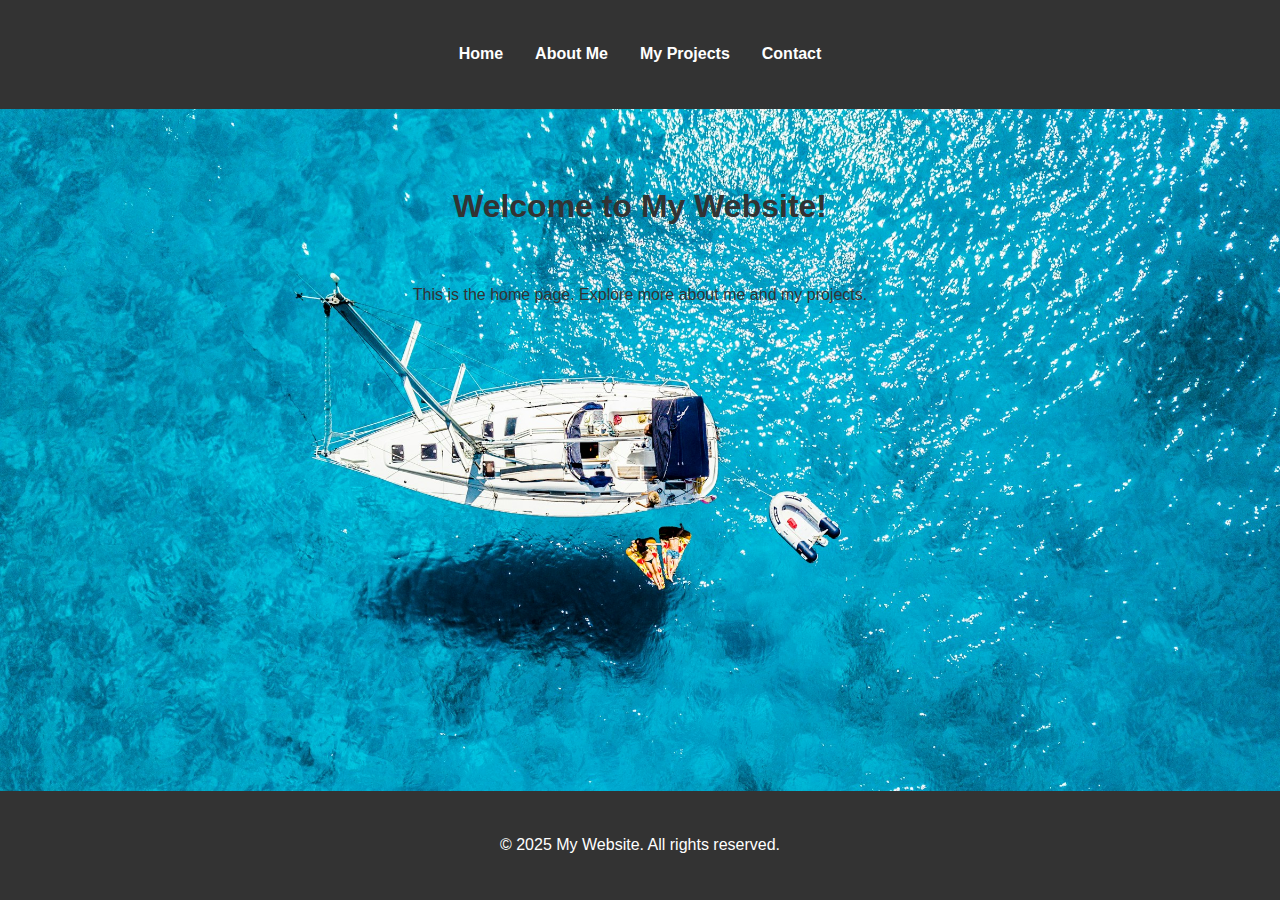
<file: index.html>
<!DOCTYPE html>
<html lang="en">
<head>
    <meta charset="UTF-8">
    <meta name="viewport" content="width=device-width, initial-scale=1.0">
    <title>Home - My Website</title>
    <link rel="stylesheet" href="style.css">
    

</head>

<body class="Home-page">
    
    <header>
        <nav>
            <ul>
                
                <li><a href="index.html">Home</a></li>
                <li><a href="about.html">About Me</a></li>
                <li><a href="MyProjects.html">My Projects</a></li>
                <li><a href="contact.html">Contact</a></li>
            </ul>
        </nav>
    </header>
    <main>
        <h1>Welcome to My Website!</h1>
        <p>This is the home page. Explore more about me and my projects.</p>
    </main>
    <footer>
        <p>&copy; 2025 My Website. All rights reserved.</p>
    </footer>
</body>
</html>
</file>
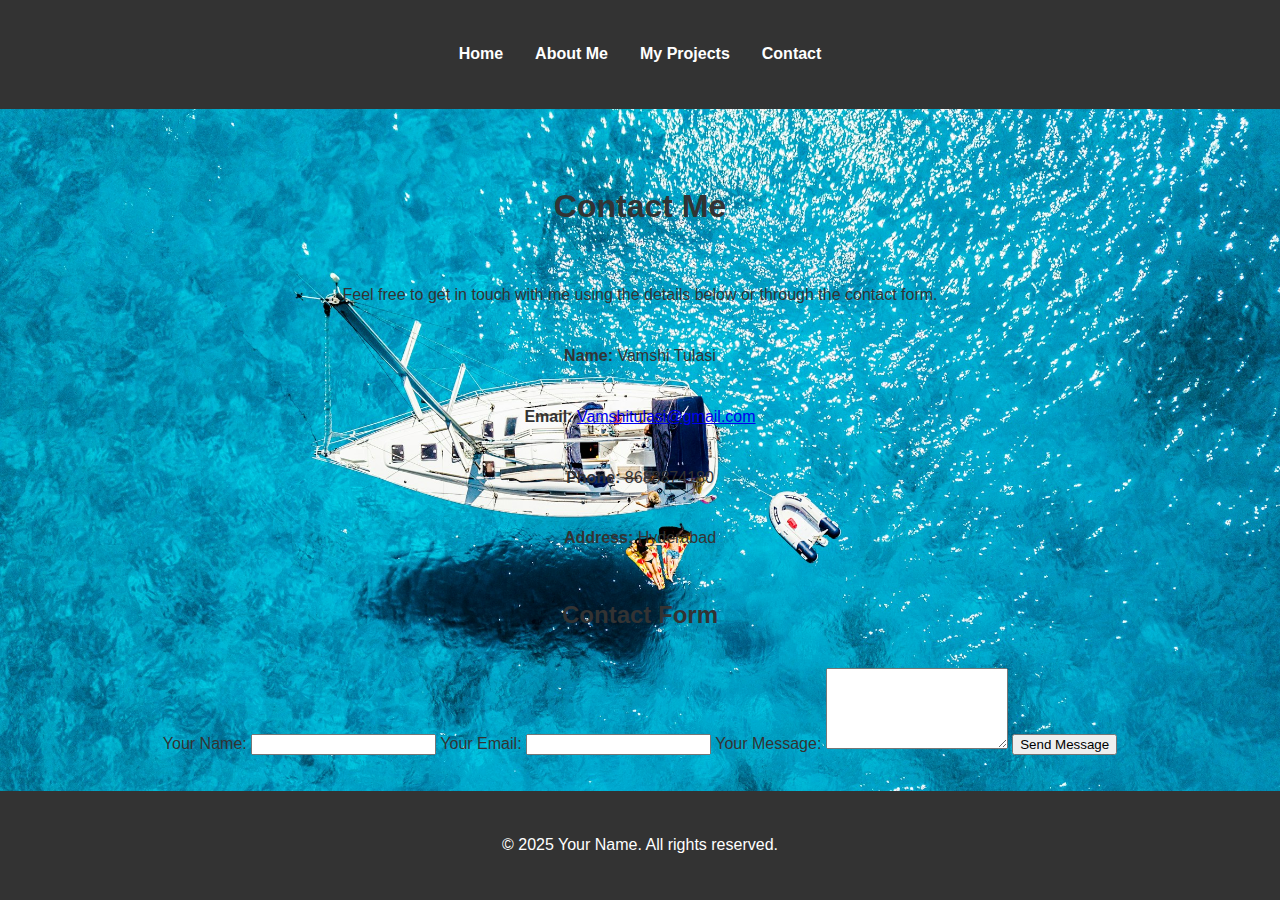
<file: contact.html>
<!DOCTYPE html>
<html lang="en">
<head>
  <meta charset="UTF-8">
  <meta name="viewport" content="width=device-width, initial-scale=1.0">
  <title>Contact Me</title>
  <link rel="stylesheet" href="style.css">
</head>
<body>
  <header>
    <nav>
        <ul>
            
            <li><a href="index.html">Home</a></li>
            <li><a href="about.html">About Me</a></li>
            <li><a href="MyProjects.html">My Projects</a></li>
            <li><a href="contact.html">Contact</a></li>
        </ul>
    </nav>
  </header>

  <main>
    <section class="contact-info">
      <h1>Contact Me</h1>
      <p>Feel free to get in touch with me using the details below or through the contact form.</p>
      
      <div class="details">
        <p><strong>Name:</strong> Vamshi Tulasi</p>
        <p><strong>Email:</strong> <a href="https://mail.google.com">Vamshitulasi@gmail.com</a></p>
        <p><strong>Phone:</strong> 8688874180</p>
        <p><strong>Address:</strong> Hyderabad</p>
      </div>
    </section>

    <section class="contact-form">
      <h2>Contact Form</h2>
      <form action="submit_form.php" method="post">
        <label for="name">Your Name:</label>
        <input type="text" id="name" name="name" required>

        <label for="email">Your Email:</label>
        <input type="email" id="email" name="email" required>

        <label for="message">Your Message:</label>
        <textarea id="message" name="message" rows="5" required></textarea>

        <button type="submit">Send Message</button>
      </form>
    </section>
  </main>

  <footer>
    <p>&copy; 2025 Your Name. All rights reserved.</p>
  </footer>
</body>
</html>
</file>
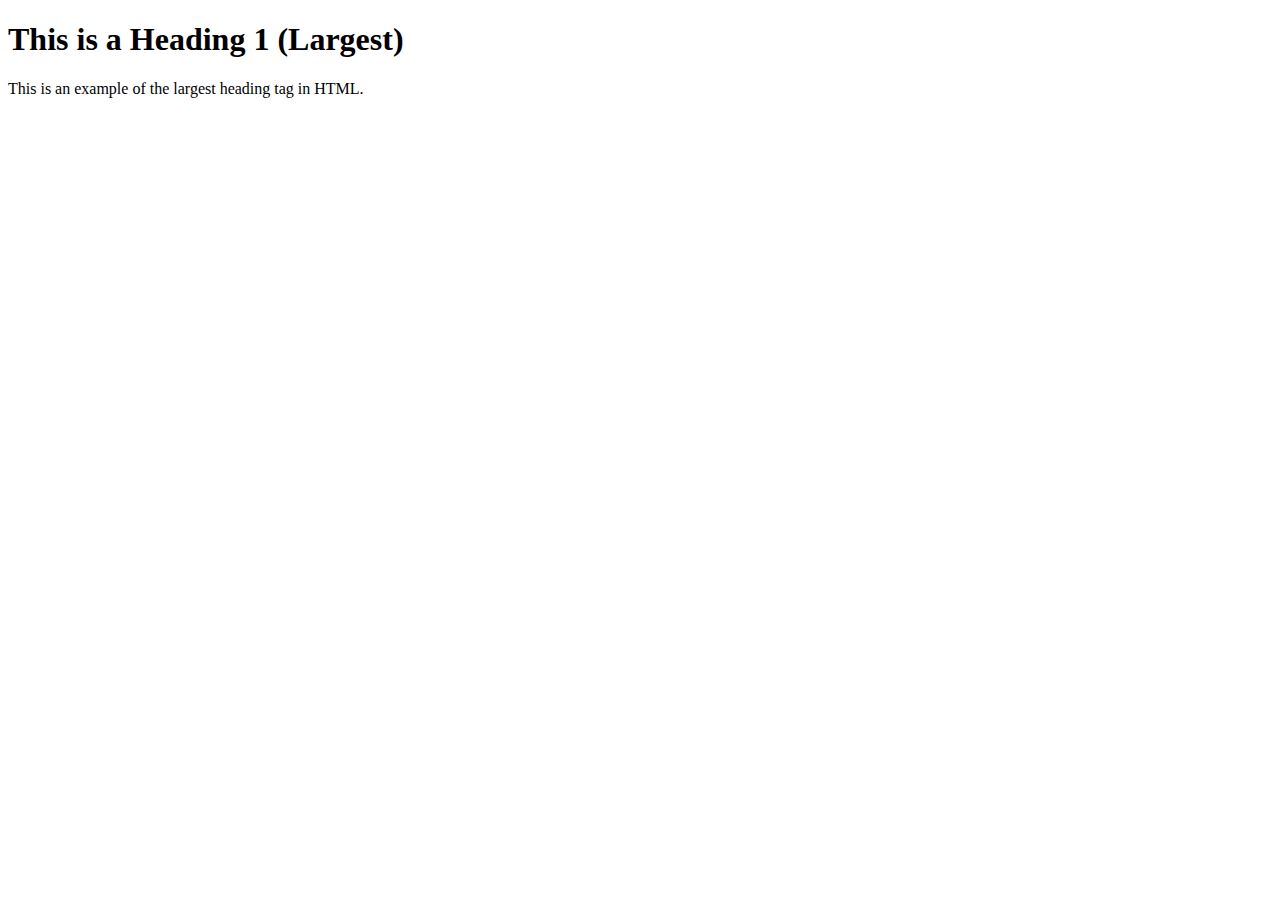
<file: headings.html>
<!DOCTYPE html>
<html lang="en">
<head>
    <meta charset="UTF-8">
    <meta name="viewport" content="width=device-width, initial-scale=1.0">
    <title>Heading Tags Example</title>
</head>
<body>

    <h1>This is a Heading 1 (Largest)</h1>
    <p>This is an example of the largest heading tag in HTML.</
</file>
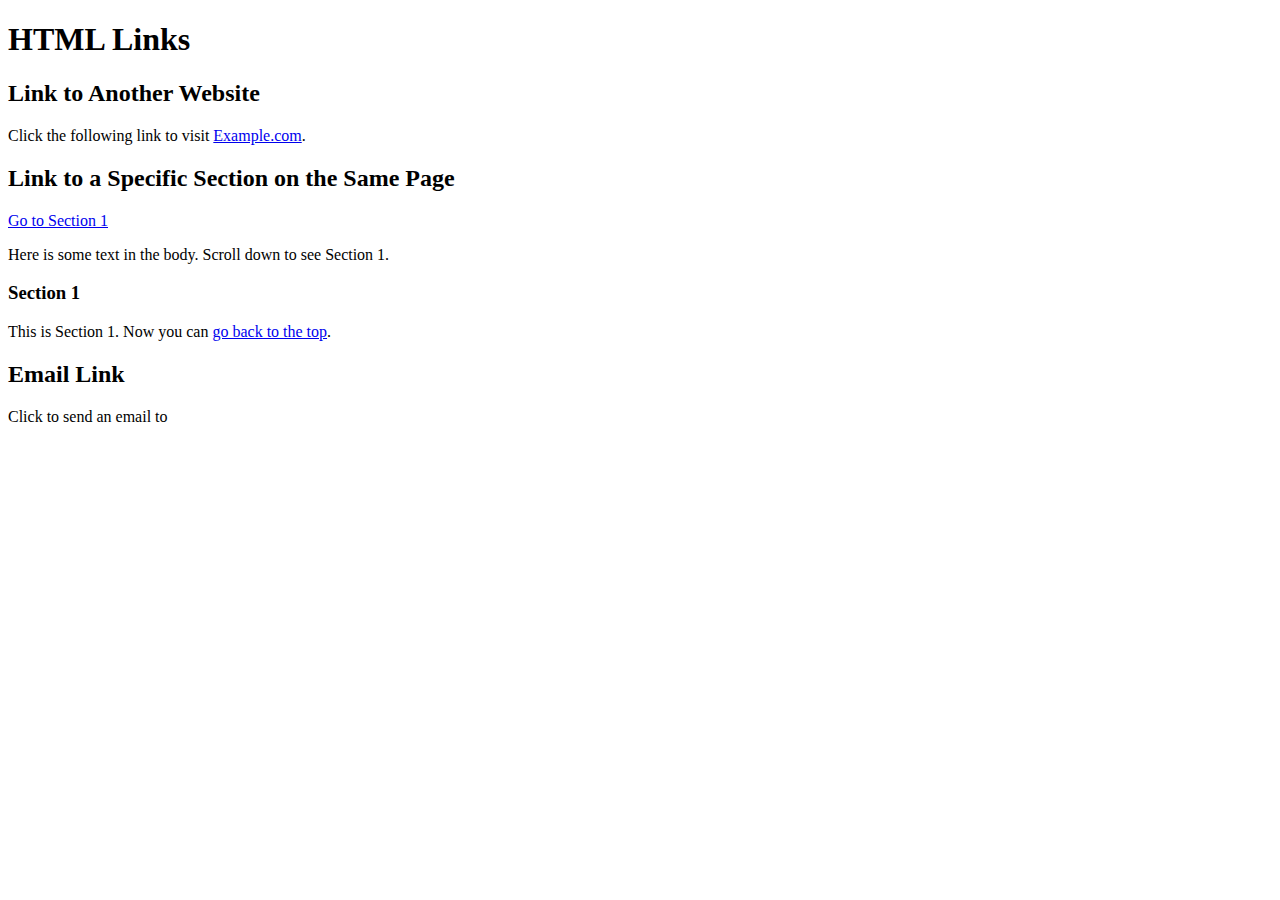
<file: Links.html>
<!DOCTYPE html>
<html lang="en">
<head>
    <meta charset="UTF-8">
    <meta name="viewport" content="width=device-width, initial-scale=1.0">
    <title>Basic Links Example</title>
</head>
<body>

    <h1>HTML Links</h1>

    <!-- Example 1: Link to another website -->
    <h2>Link to Another Website</h2>
    <p>Click the following link to visit <a href="https://www.example.com" target="_blank">Example.com</a>.</p>

    <!-- Example 2: Link to a specific section of the same page (anchor link) -->
    <h2>Link to a Specific Section on the Same Page</h2>
    <p><a href="#section1">Go to Section 1</a></p>

    <p>Here is some text in the body. Scroll down to see Section 1.</p>

    <h3 id="section1">Section 1</h3>
    <p>This is Section 1. Now you can <a href="#top">go back to the top</a>.</p>

    <!-- Example 3: Email Link -->
    <h2>Email Link</h2>
    <p>Click to send an email to <a href="mailto:someone@exampl
</file>
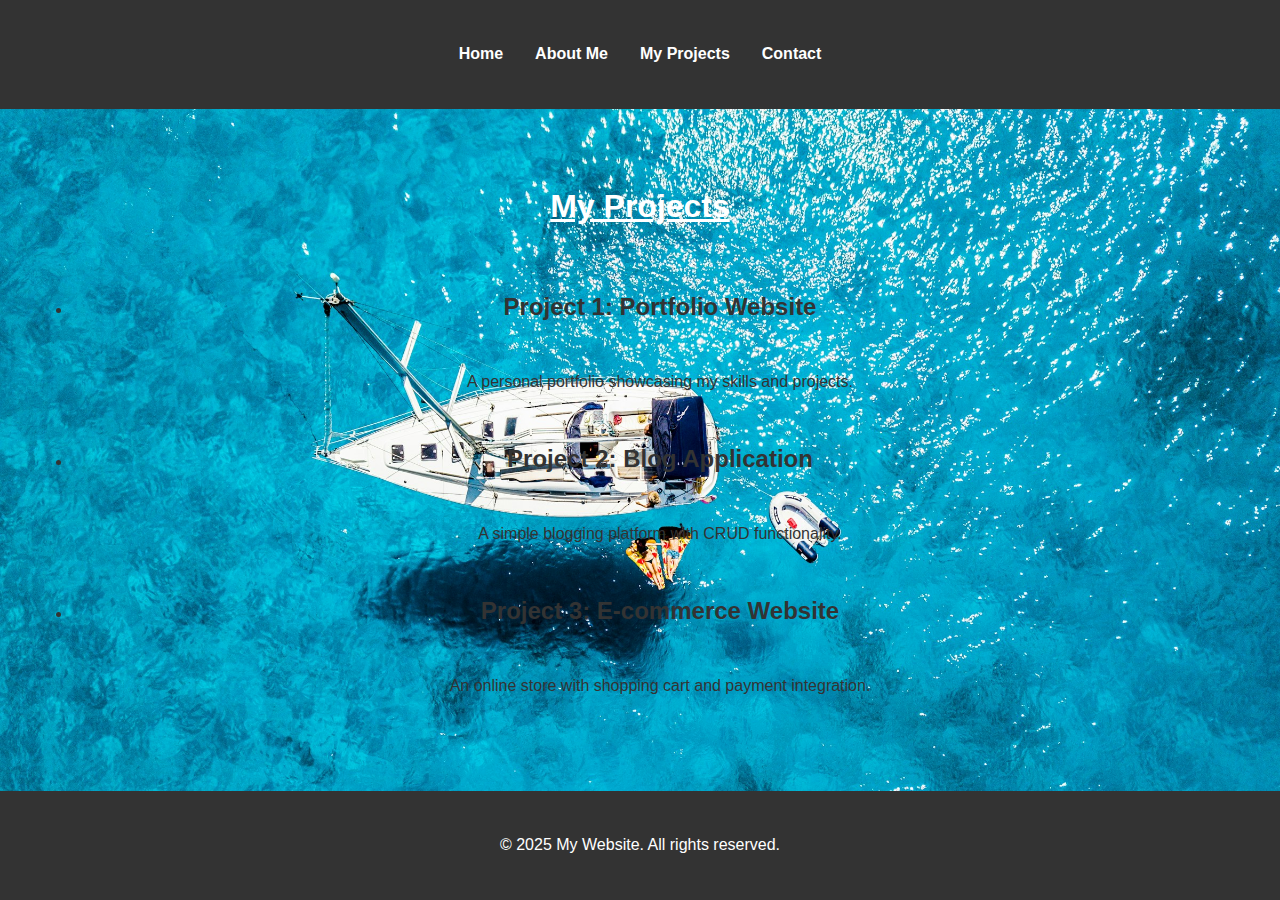
<file: MyProjects.html>
<!DOCTYPE html>
<html lang="en">
<head>
    <meta charset="UTF-8">
    <meta name="viewport" content="width=device-width, initial-scale=1.0">
    <title>My Projects</title>
    <link rel="stylesheet" href="style.css">
</head>
<body>
    <header>
        <nav>
            <ul>
                <li><a href="index.html">Home</a></li>
                <li><a href="about.html">About Me</a></li>
                <li><a href="MyProjects.html">My Projects</a></li>
                <li><a href="contact.html">Contact</a></li>
            </ul>
        </nav>
    </header>
    <main><div class="projects">
        <h1>My Projects</h1></div>
        <ul>
            <li>
                <h2>Project 1: Portfolio Website</h2>
                <p>A personal portfolio showcasing my skills and projects.</p>
            </li>
            <li>
                <h2>Project 2: Blog Application</h2>
                <p>A simple blogging platform with CRUD functionality.</p>
            </li>
            <li>
                <h2>Project 3: E-commerce Website</h2>
                <p>An online store with shopping cart and payment integration.</p>
            </li>
        </ul>
        
    </main>
    <footer>
        <p>&copy; 2025 My Website. All rights reserved.</p>
    </footer>
</body>
</html>
</file>
<file: style.css>
/* General Styles */
body {
    font-family: Arial, sans-serif;
    margin: 0;
    padding: 0;
    line-height: 2.8;
    color: #333;
    background-image: url('./images/roberto-h-qToVxSYXPYU-unsplash-2.jpg'); /* Path to your background image */
    background-size: cover; /* Ensures the image covers the entire page */
    background-position: center; /* Centers the image */
    background-repeat: no-repeat; /* Prevents the image from repeating */
    background-position-y: 108px;
}


header {
    background: #333;
    color: #fff;
    padding: 1rem 0;
}

header ul {
    list-style: none;
    padding: 0;
    display: flex;
    justify-content: center;
}

header ul li {
    margin: 0 1rem;
}

header ul li a {
    text-decoration: none;
    color: #fff;
    font-weight: bold;
}

header ul li a:hover {
    text-decoration: underline;
}

main {
    
    padding: 2rem;
    text-align: center;
}

footer {
    background: #333;
    color: #fff;
    text-align: center;
    padding: 1rem 0;
    position: fixed;
    width: 100%;
    bottom: 0;
}
 .projects{
    color: #fff;
    text-decoration: underline;

 }
</file>
